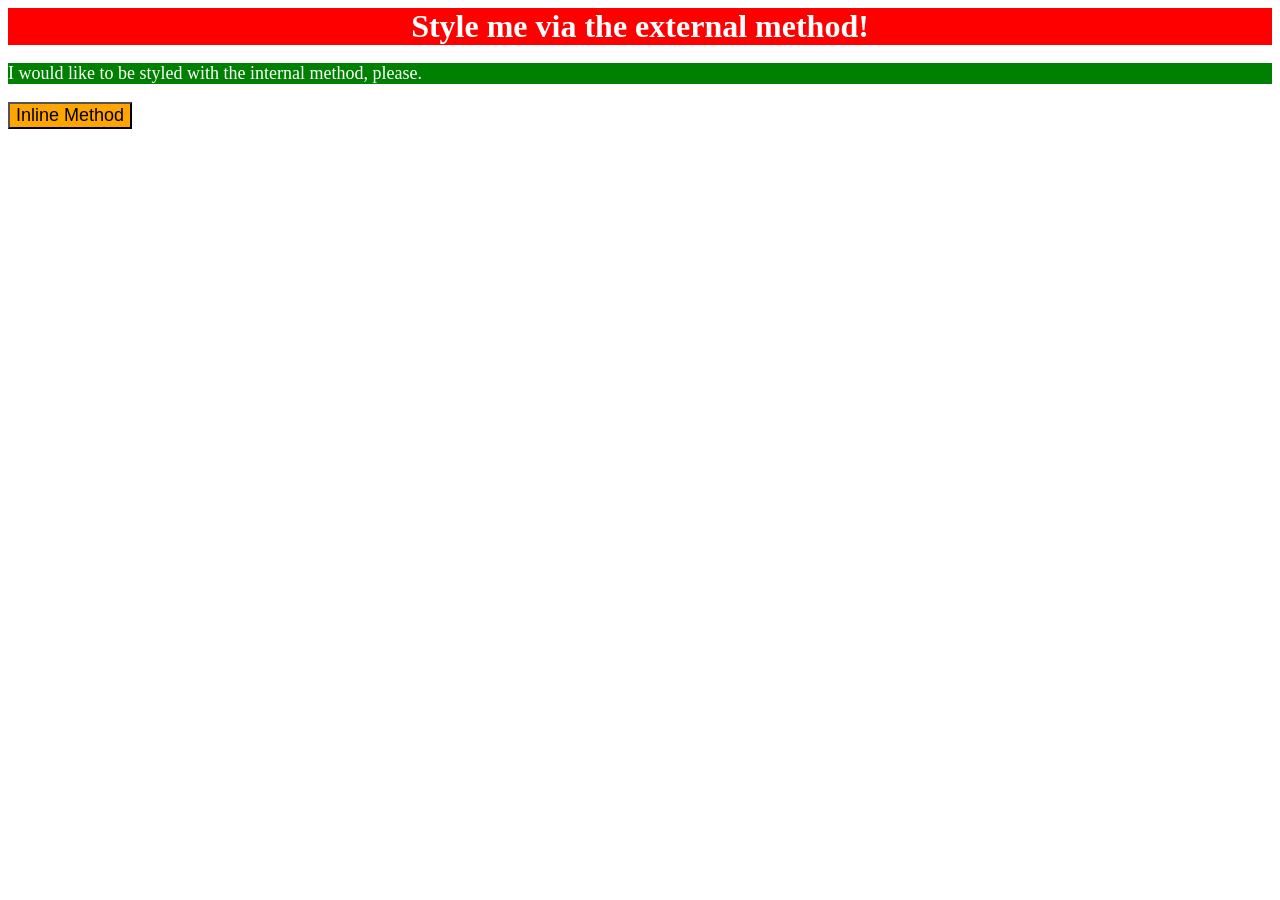
<file: foundations/intro-to-css/01-css-methods/index.html>
<!DOCTYPE html>
<html lang="en">
  <head>
    <meta charset="UTF-8">
    <meta http-equiv="X-UA-Compatible" content="IE=edge">
    <meta name="viewport" content="width=device-width, initial-scale=1.0">
    <title>Methods for Adding CSS</title>
    <link rel="stylesheet" href="styles.css">
    <style>
      p{
        background-color: green;
        color: white;
        font-size: 18px;
      }
    </style>
  </head>
  <body>
    <div>Style me via the external method!</div>
    <p>I would like to be styled with the internal method, please.</p>
    <button style="background-color: orange; font-size:18px;">Inline Method</button>
  </body>
</html>
</file>
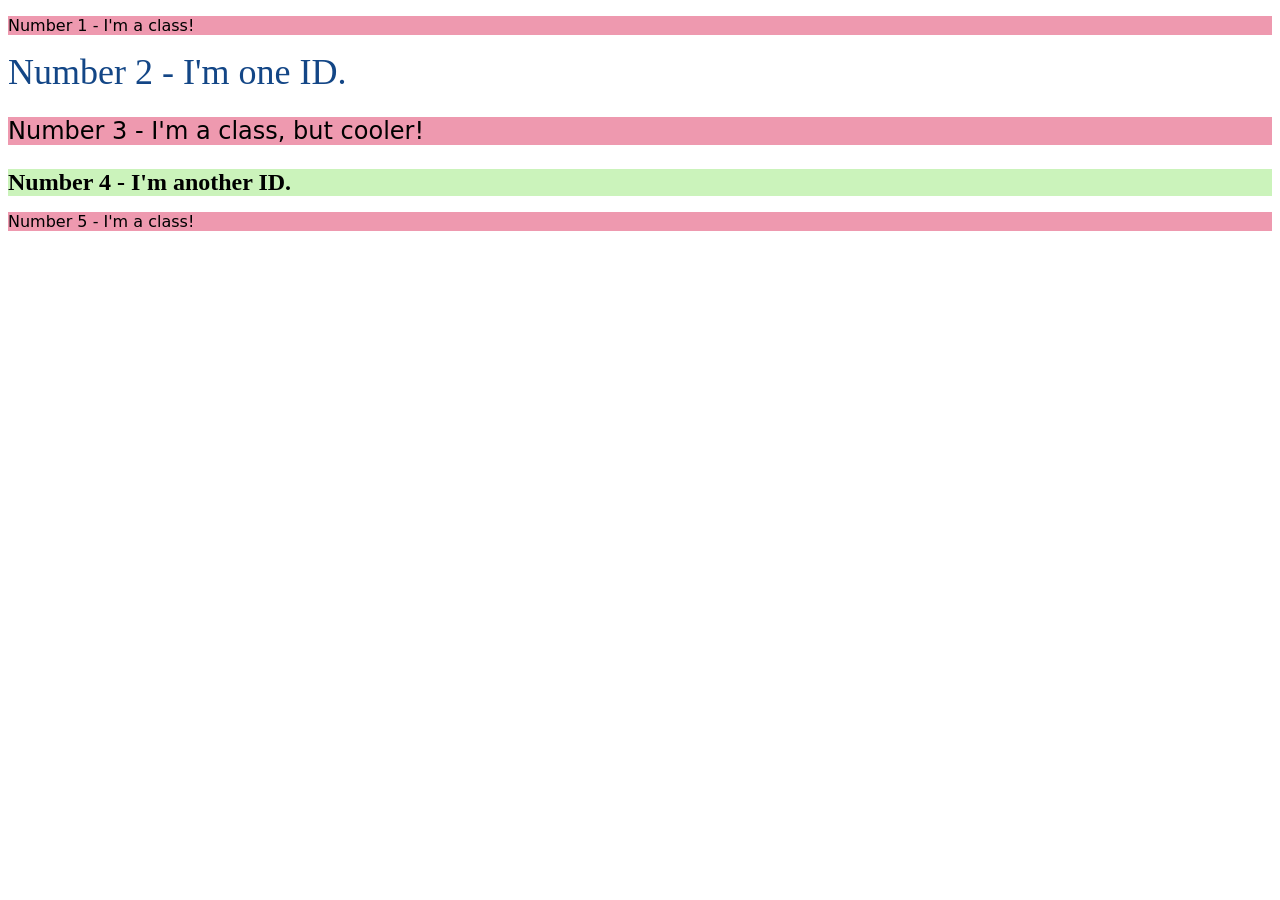
<file: foundations/intro-to-css/02-class-id-selectors/index.html>
<!DOCTYPE html>
<html lang="en">
  <head>
    <meta charset="UTF-8">
    <meta http-equiv="X-UA-Compatible" content="IE=edge">
    <meta name="viewport" content="width=device-width, initial-scale=1.0">
    <title>Class and ID Selectors</title>
    <link rel="stylesheet" href="style.css">
  </head>
  <body>
    <p class="oddNumber">Number 1 - I'm a class!</p>
    <div id="numberTwo">Number 2 - I'm one ID.</div>
    <p class="oddNumber twentyFourPixel">Number 3 - I'm a class, but cooler!</p>
    <div id="numberFour">Number 4 - I'm another ID.</div>
    <p class="oddNumber">Number 5 - I'm a class!</p>
  </body>
</html>
</file>
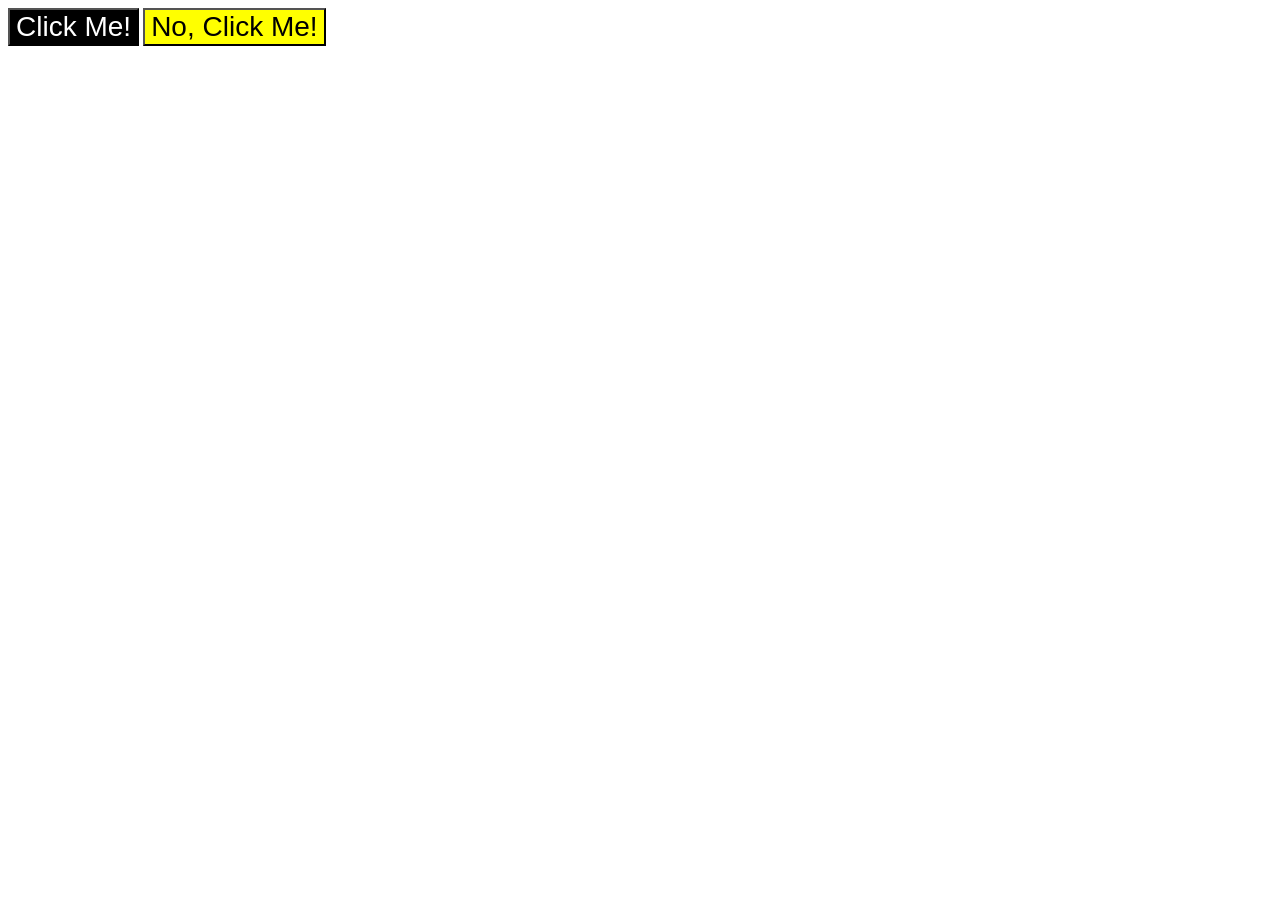
<file: foundations/intro-to-css/03-grouping-selectors/index.html>
<!DOCTYPE html>
<html lang="en">
  <head>
    <meta charset="UTF-8">
    <meta http-equiv="X-UA-Compatible" content="IE=edge">
    <meta name="viewport" content="width=device-width, initial-scale=1.0">
    <title>Grouping Selectors</title>
    <link rel="stylesheet" href="style.css">
  </head>
  <body>
    <button class="blackButton">Click Me!</button>
    <button class="yellowButton">No, Click Me!</button>
  </body>
</html>
</file>
<file: foundations/intro-to-css/01-css-methods/styles.css>
div{
  background-color: red;
  color: white;
  font-size:32px;
  text-align:center;
  font-weight:bold;
}
</file>
<file: foundations/intro-to-css/02-class-id-selectors/style.css>
/* Add CSS Styling */
.oddNumber {
  background-color: #ee99af;
  font-family: 'verdana', 'dejaVu sans', 'sans-serif';
}
#numberTwo{
  color:#134686;
  font-size:36px;
}
.twentyFourPixel {
  font-size:24px;
}
#numberFour{
  background-color: #cbf3bb;
  font-size:24px;
  font-weight: bold;
}
</file>
<file: foundations/intro-to-css/03-grouping-selectors/style.css>
/* Add CSS Styling */
.blackButton{
  background-color: black;
  color: white;
}
.yellowButton{
  background-color: yellow;
}
.blackButton, .yellowButton{
  font-size:28px;
  font-family: 'Helvetica', 'Times New Roman', sans-serif;
}
</file>
